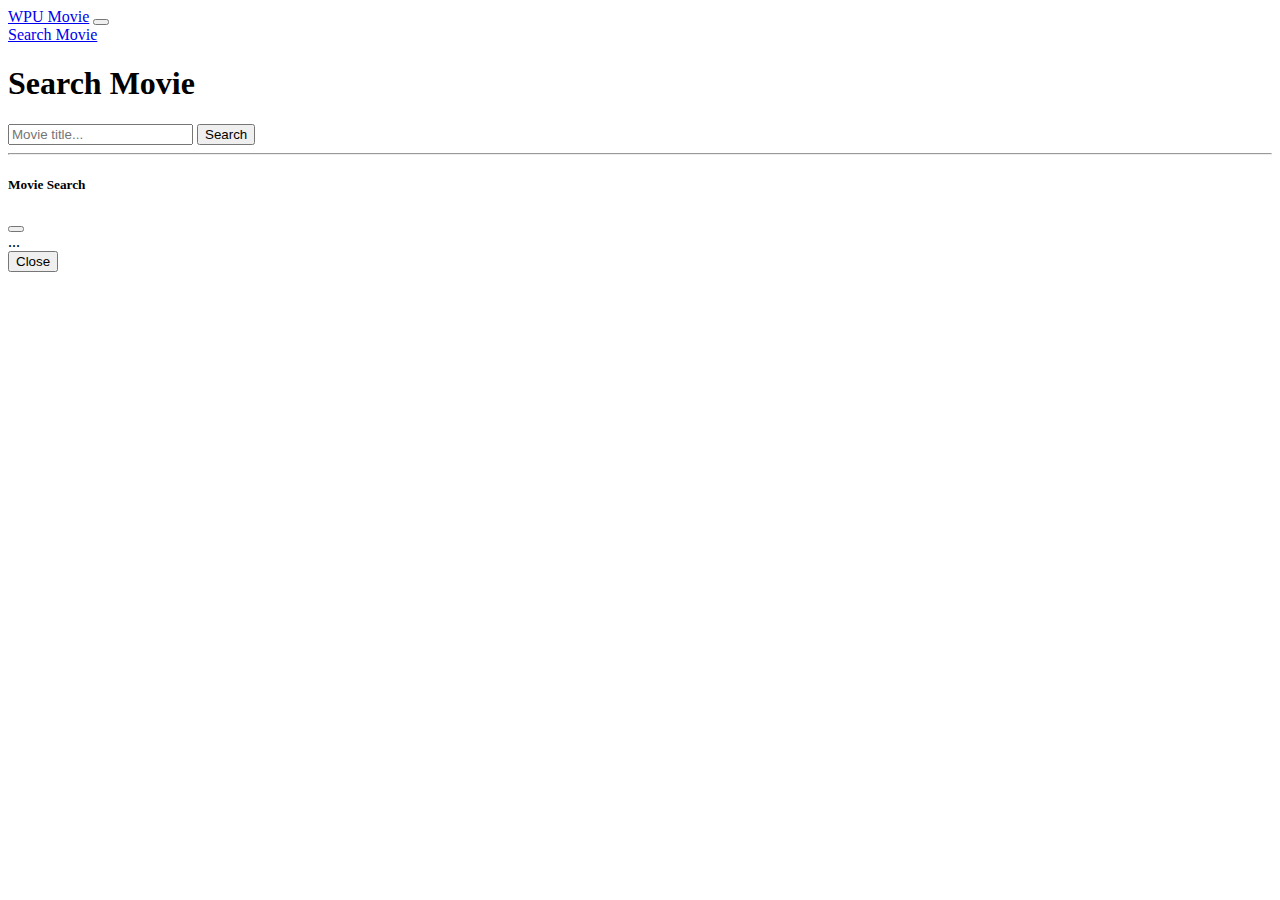
<file: wpu-movie/index.html>
<!DOCTYPE html>
<html lang="en">
  <head>
    <!-- Required meta tags -->
    <meta charset="utf-8" />
    <meta name="viewport" content="width=device-width, initial-scale=1" />

    <!-- Bootstrap CSS -->
    <link href="https://cdn.jsdelivr.net/npm/bootstrap@5.1.3/dist/css/bootstrap.min.css" rel="stylesheet" integrity="sha384-1BmE4kWBq78iYhFldvKuhfTAU6auU8tT94WrHftjDbrCEXSU1oBoqyl2QvZ6jIW3" crossorigin="anonymous" />

    <title>WPU Movie</title>
  </head>
  <body>
    <!-- Navbar -->
    <nav class="navbar navbar-expand-lg navbar-dark bg-dark">
      <div class="container-fluid">
        <a class="navbar-brand" href="#">WPU Movie</a>
        <button class="navbar-toggler" type="button" data-bs-toggle="collapse" data-bs-target="#navbarNavAltMarkup" aria-controls="navbarNavAltMarkup" aria-expanded="false" aria-label="Toggle navigation">
          <span class="navbar-toggler-icon"></span>
        </button>
        <div class="collapse navbar-collapse" id="navbarNavAltMarkup">
          <div class="navbar-nav">
            <a class="nav-link active" aria-current="page" href="#">Search Movie</a>
          </div>
        </div>
      </div>
    </nav>
    <!-- Akhir Navbar -->

    <div class="container">
      <div class="row mt-3 justify-content-center">
        <div class="col-md-8">
          <h1 class="text-center">Search Movie</h1>
          <div class="input-group mb-3">
            <input type="text" class="form-control" placeholder="Movie title..." id="search-input" />
            <button class="btn btn-dark" type="button" id="search-button">Search</button>
          </div>
        </div>
      </div>

      <hr />

      <div class="row" id="movie-list"></div>
    </div>

    <!-- Modal -->
    <div class="modal fade" id="exampleModal" tabindex="-1" aria-labelledby="exampleModalLabel" aria-hidden="true">
      <div class="modal-dialog modal-lg">
        <div class="modal-content">
          <div class="modal-header">
            <h5 class="modal-title" id="exampleModalLabel">Movie Search</h5>
            <button type="button" class="btn-close" data-bs-dismiss="modal" aria-label="Close"></button>
          </div>
          <div class="modal-body">...</div>
          <div class="modal-footer">
            <button type="button" class="btn btn-secondary" data-bs-dismiss="modal">Close</button>
          </div>
        </div>
      </div>
    </div>
    <!-- Akhir Modal -->

    <script src="https://cdn.jsdelivr.net/npm/bootstrap@5.1.3/dist/js/bootstrap.bundle.min.js" integrity="sha384-ka7Sk0Gln4gmtz2MlQnikT1wXgYsOg+OMhuP+IlRH9sENBO0LRn5q+8nbTov4+1p" crossorigin="anonymous"></script>
    <script src="https://code.jquery.com/jquery-3.6.0.min.js" integrity="sha256-/xUj+3OJU5yExlq6GSYGSHk7tPXikynS7ogEvDej/m4=" crossorigin="anonymous"></script>
    <script src="js/script.js"></script>
  </body>
</html>
</file>
